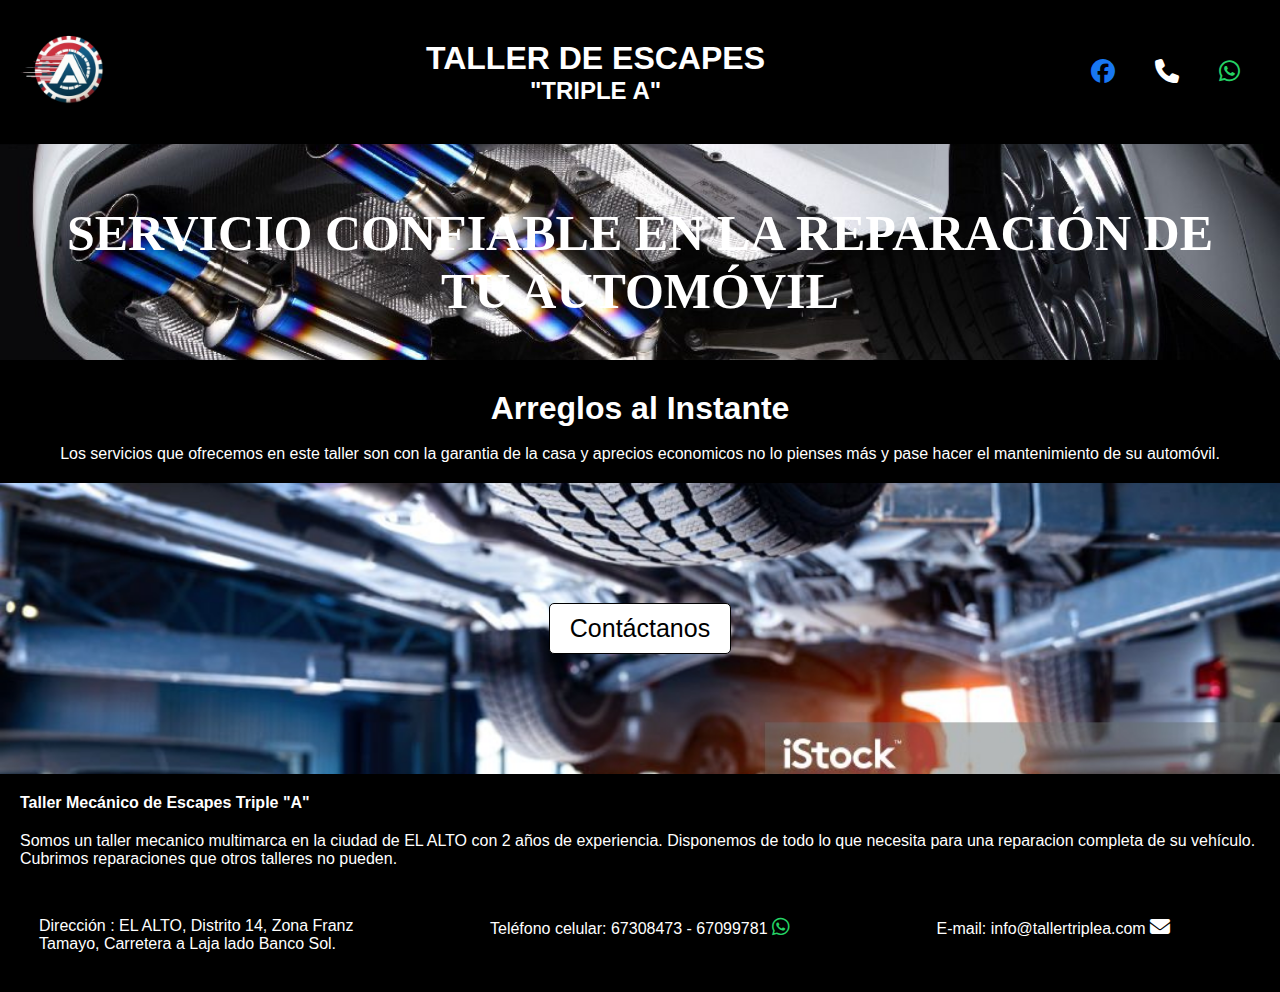
<file: xd/index.html>
<!DOCTYPE html>
<html lang="es">
<head>
    <meta charset="UTF-8">
    <meta name="viewport" content="width=device-width, initial-scale=1.0">
    <link rel="stylesheet" href="https://cdnjs.cloudflare.com/ajax/libs/font-awesome/6.2.1/css/all.min.css">
    <link rel="icon" href="img/logo1.png">
    <link rel="stylesheet" href="css/styles.css">
    <title>Taller Mecánico</title>
</head>
<body>
<header class="header-container">
    <div class="logo-container">
        <img src="img/logo1.png" alt="Logo">
    </div>
    <div class="title-container">
        <h1>TALLER DE ESCAPES</h1>
        <h2>"TRIPLE  A"</h2>
    </div>
    
    <div class="contact-icons">
        <a href="https://www.facebook.com/....................." target="_blank"><i class="fab fa-facebook"></i></a>
        <a href="tel:+123456789"><i class="fas fa-phone"></i></a>
        <a href="https://wa.me/11111"><i class="fab fa-whatsapp"></i></a>
    </div>
</header>

<section class="white-background">
    <h2>SERVICIO CONFIABLE EN LA REPARACIÓN DE TU AUTOMÓVIL</h2>
</section>

<section class="blue-box">
    <h3>Arreglos al Instante</h3>
    <p>Los servicios que ofrecemos en este taller son con la garantia de la casa y aprecios economicos no lo pienses más y pase hacer el mantenimiento de su automóvil.</p>
</section>

<section class="contact-button">
    <a href="html/contactar.html">Contáctanos</a>
</section>

<footer>
    <h4 class="taller-title">Taller Mecánico de Escapes Triple "A"</h4>
    <p class="taller-description">Somos un taller mecanico multimarca en la ciudad de EL ALTO con 2 años de experiencia. Disponemos de todo lo que necesita para una reparacion completa de su vehículo. Cubrimos reparaciones que otros talleres no pueden. </p>
    <div class="contact-info">
        <div class="left">
            <p>Dirección : EL ALTO, Distrito 14, Zona Franz Tamayo, Carretera a Laja lado Banco Sol.</p>
        </div>
        <div class="center">
            <p>
                Teléfono celular: 67308473 - 67099781 <a href="https://wa.me/1111111"> <i class="fab fa-whatsapp"> </i> </a>
            </p>
        </div>
        <div class="right">
            <p>
                E-mail: info@tallertriplea.com <a href="info@talleresdavid.com"> <i class="fas fa-envelope"> </i> </a>
            </p>
        </div>  
    </div>
</footer>
</body>
</html>
</file>
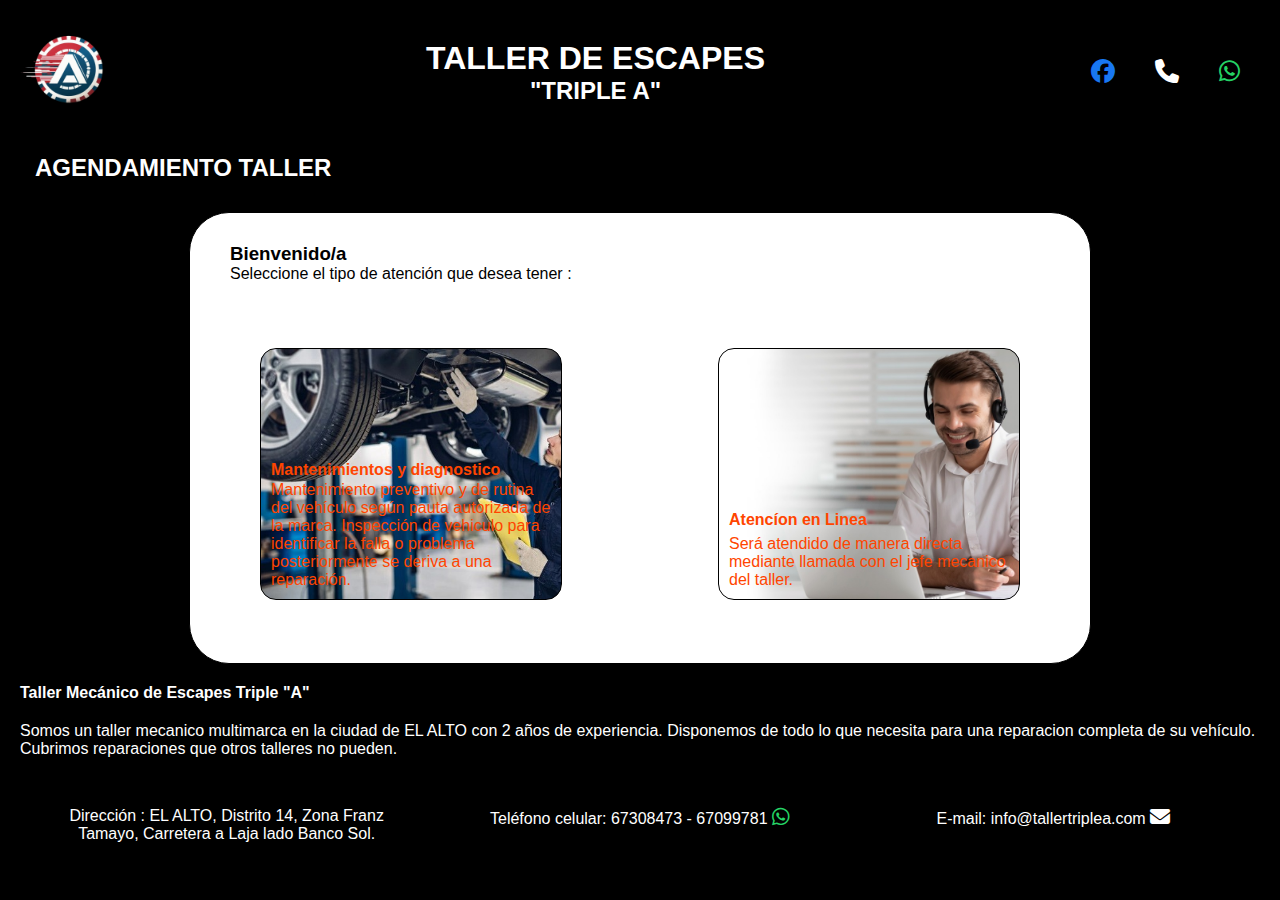
<file: xd/html/contactar.html>
<!DOCTYPE html>
<html lang="es">
<head>
    <meta charset="UTF-8">
    <meta name="viewport" content="width=device-width, initial-scale=1.0">
    <link rel="stylesheet" href="https://cdnjs.cloudflare.com/ajax/libs/font-awesome/6.2.1/css/all.min.css">
    <link rel="icon" href="../img/logo1.png">
    <link rel="stylesheet" href="../css/contactar.css">
    <title>contactanos</title>
</head>
<body>
    <header class="header-container">
        <div class="logo-container">
            <img src="../img/logo1.png" alt="Logo">
        </div>
        <div class="title-container">
            <h1>TALLER DE ESCAPES</h1>
            <h2>"TRIPLE  A"</h2>
        </div>
        
        <div class="contact-icons">
            <a href="https://www.facebook.com/....................." target="_blank"><i class="fab fa-facebook"></i></a>
            <a href="tel:+123456789"><i class="fas fa-phone"></i></a>
            <a href="https://wa.me/11111"><i class="fab fa-whatsapp"></i></a>
        </div>
    </header>

<section>
    <h2>AGENDAMIENTO TALLER</h2>
</section>

<div class="welcome-container">
    <h3>Bienvenido/a</h3>
    <p>Seleccione el tipo de atención que desea tener :</p>
    <div class="img-conteiner1" id="contenedor1">
        <a href="../html/formulario.html">
            <h4>Mantenimientos y diagnostico</h4>
            <p>Mantenimiento preventivo y de rutina del vehículo según pauta autorizada de la marca. Inspección de vehiculo para identificar la falla o problema posteriormente se deriva a una reparación.</p>
        </a>
    </div>    
    <div class="img-conteiner2" id="contenedor2">
        <a href="#">
            <h4>Atencíon en Linea</h4>
            <p>Será atendido de manera directa mediante llamada con el jefe mecanico del taller.</p>
        </a>
    </div>
</div>
<footer>
    <h4 class="taller-title">Taller Mecánico de Escapes Triple "A"</h4>
    <p class="taller-description">Somos un taller mecanico multimarca en la ciudad de EL ALTO con 2 años de experiencia. Disponemos de todo lo que necesita para una reparacion completa de su vehículo. Cubrimos reparaciones que otros talleres no pueden.</p>
    <div class="contact-info">
        <div class="left">
            <p>Dirección : EL ALTO, Distrito 14, Zona Franz Tamayo, Carretera a Laja lado Banco Sol.</p>
        </div>
        <div class="center">
            <p>
                Teléfono celular: 67308473 - 67099781 <a href="https://wa.me/1111111"> <i class="fab fa-whatsapp"> </i> </a>
            </p>
        </div>
        <div class="right">
            <p>
                E-mail: info@tallertriplea.com <a href="info@talleresdavid.com"> <i class="fas fa-envelope"> </i> </a>
            </p>
        </div>  
    </div>
</footer>
<script src="../js/archivo.js"></script>
</body>
</html>
</file>
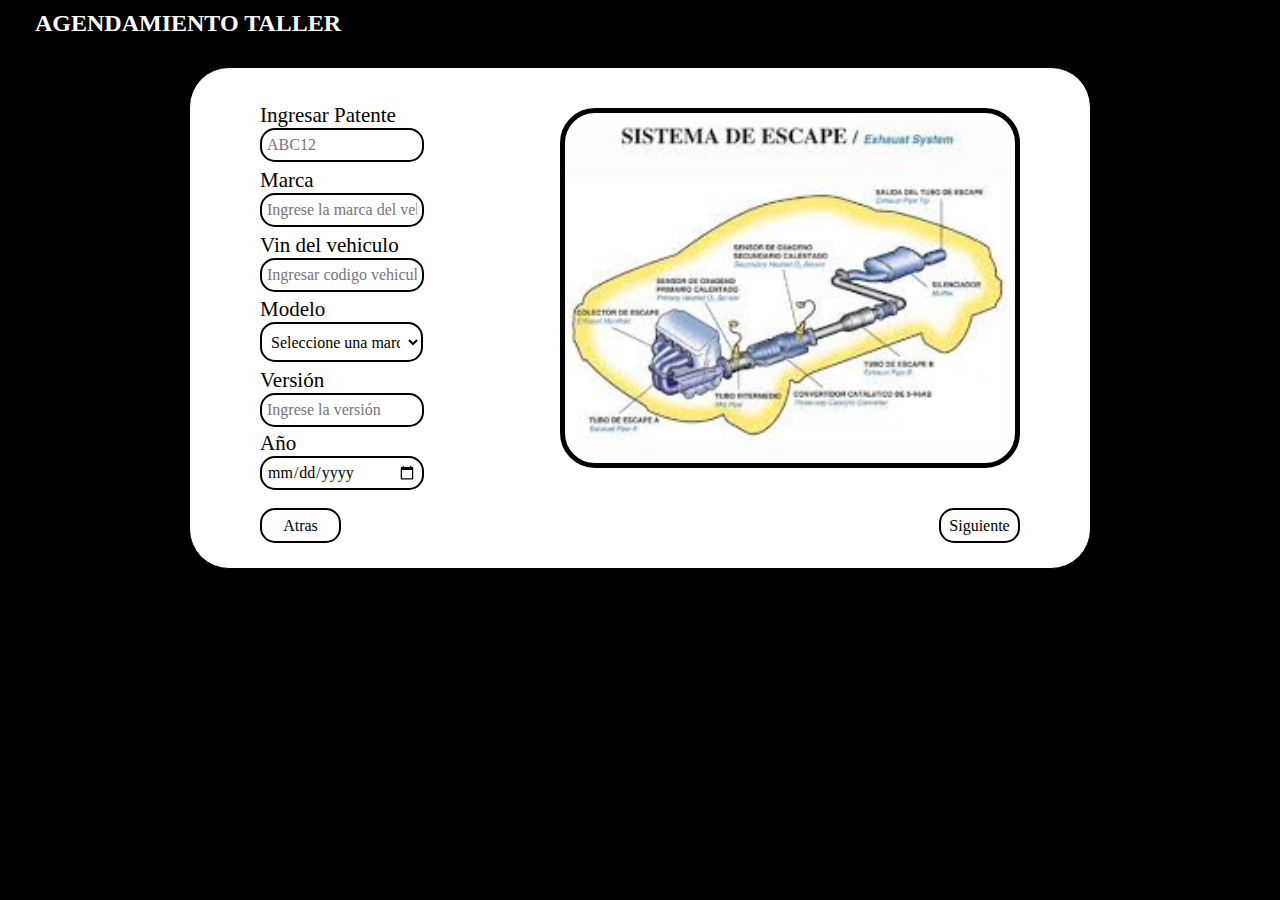
<file: xd/html/formulario.html>
<!DOCTYPE html>
<html lang="es">
<head>
    <meta charset="UTF-8">
    <meta name="viewport" content="width=device-width, initial-scale=1.0">
    <link rel="icon" href="../img/logo1.png">
    <link rel="stylesheet" href="../css/formulario.css">
    <title>formulario</title>
    <script>
        function redireccionar() {
            window.location.href = "contactar.html";
        }
        
        function mostrarPagina2() {
            document.getElementById('pagina1').style.display = 'none';
            document.getElementById('pagina2').style.display = 'block';
        }
    
        function mostrarPagina1() {
            document.getElementById('pagina2').style.display = 'none';
            document.getElementById('pagina1').style.display = 'block';
        }
    
        function mostrarPagina3() {
            document.getElementById('pagina2').style.display = 'none';
            document.getElementById('pagina3').style.display = 'block';
        }
    
        function mostrarPagina2Anterior() {
            document.getElementById('pagina3').style.display = 'none';
            document.getElementById('pagina2').style.display = 'block';
        }
    
        function mostrarPagina4() {
            document.getElementById('pagina3').style.display = 'none';
            document.getElementById('pagina4').style.display = 'block';

            
            var patente = document.getElementById('patente').value;
            var marca = document.getElementById('marca').value;
            var vin = document.getElementById('vin').value;
            var modelo = document.getElementById('modelo').value;
            var version = document.getElementById('version').value;
            var año = document.getElementById('año').value;
            var kilometros = document.getElementById('kilometros').value;
            var mantenimiento = document.getElementById('mantenimiento').value;
            var problema_adicional = document.getElementById('problema_adicional').value;
            var nombre = document.getElementById('Nombres').value;
            var apellido_p = document.getElementById('apellido_p').value;
            var apellido_m = document.getElementById('apellido_m').value;
            var correo = document.getElementById('correo').value;
            var telefono = document.getElementById('telefono').value;
            var rut = document.getElementById('rut').value;
           /* var confirmar_correo = document.getElementById('confirmar_correo').value;
            var confirmar_telefono = document.getElementById('confirmar_telefono').value;*/
            var entrega_vehiculo = document.querySelector('input[name="entrega_vehiculo"]:checked').value;
            var fecha = document.getElementById('fecha').value;
            var horario = document.getElementById('horario').value;
            

            document.getElementById('resumen_patente').textContent = "Patente: " + patente;
            document.getElementById('resumen_marca').textContent = "Marca: " + marca;
            document.getElementById('resumen_vin').textContent = "VIN: " + vin;
            document.getElementById('resumen_modelo').textContent = "Modelo: " + modelo;
            document.getElementById('resumen_version').textContent = "Versión: " + version;
            document.getElementById('resumen_año').textContent = "Año: " + año;
            document.getElementById('resumen_kilometros').textContent = "Kilómetros: " + kilometros;
            document.getElementById('resumen_mantenimiento').textContent = "Mantenimiento: " + mantenimiento;
            document.getElementById('resumen_problema_adicional').textContent = "Problema Adicional: " + problema_adicional;
            document.getElementById('resumen_nombre').textContent = "Nombre: " + nombre;
            document.getElementById('resumen_apellido_p').textContent = "Apellido Paterno: " + apellido_p;
            document.getElementById('resumen_apellido_m').textContent = "Apellido Materno: " + apellido_m;
            document.getElementById('resumen_correo').textContent = "Correo Electrónico: " + correo;
            document.getElementById('resumen_telefono').textContent = "Número: " + telefono;
            document.getElementById('resumen_rut').textContent = "RUT: " + rut;
            /*document.getElementById('resumen_confirmar_correo').textContent = "Confirmar Correo: " + confirmar_correo;
            document.getElementById('resumen_confirmar_telefono').textContent = "Confirmar Número: " + confirmar_telefono;*/
            document.getElementById('resumen_entrega_vehiculo').textContent = "Entregará el vehículo a otra persona en su nombre: " + entrega_vehiculo;
            document.getElementById('resumen_fecha').textContent = "Fecha de Reserva: " + fecha;
            document.getElementById('resumen_horario').textContent = "Horario de Atención: " + horario;
        }
    
        function mostrarPagina3Anterior() {
            document.getElementById('pagina4').style.display = 'none';
            document.getElementById('pagina3').style.display = 'block';
        }
    </script>
    
</head>
<body>
    <section>
        <h2>AGENDAMIENTO TALLER</h2>
    </section>
    <div class="container">
        <form action="#" class="form">
            <div class="pagina1" id="pagina1">
                
                <div class="campo1">
                    <div class="label1">Ingresar Patente</div>
                    <input type="text" id="patente" placeholder="ABC12">
                </div>
        
                <div class="campo2">
                    <div class="label">Marca</div>
                    <input type="text" id="marca" placeholder="Ingrese la marca del vehículo">
                </div>
        
                <div class="campo3">
                    <div class="label">Vin del vehiculo</div>
                    <input type="text" id="vin" placeholder="Ingresar codigo vehiculo">
                </div>
        
                <div class="campo4">
                    <div class="label">Modelo</div>
                    <select id="modelo">
                        <option value="-1" disabled selected>Seleccione una marca</option>
                        <option value="audi">Audi</option>
                        <option value="bmw">BMW</option>
                        <option value="chevrolet">Chevrolet</option>
                        <option value="ford">Ford</option>
                        <option value="honda">Honda</option>
                        <option value="hyundai">Hyundai</option>
                        <option value="mercedes">Mercedes-Benz</option>
                        <option value="toyota">Toyota</option>
                        <option value="volkswagen">Volkswagen</option>
                    </select>
                </div>
        
                <div class="campo5">
                    <div class="label">Versión</div>
                    <input type="text" id="version" placeholder="Ingrese la versión">
                </div>
                <div class="campo6">
                    <div class="label">Año</div>
                    <input type="date" id="año" placeholder="Ingrese el año">
                </div>
                <div class="sc">
                </div>
                <button type="button" onclick="redireccionar()" class="btn1">Atras</button>
                <button type="button" onclick="mostrarPagina2()" class="btn2">Siguiente</button>
            </div><!---->
    
            <div class="pagina2" id="pagina2" style="display:none;">
               <!-- <div class="campo7">
                    <div class="label">Servicio Seleccionado: Mantención</div>
                </div>-->

                <div class="campo7">
                    <div class="label">KM</div>
                    <input type="text" id="kilometros" placeholder="Ingrese los kilómetros">
                </div>

                <div class="campo8">
                    <div class="label">Mantenimiento a Agendar:</div>
                    <input type="text" id="mantenimiento" placeholder="Ingrese el mantenimiento a agendar">
                </div>

                <div class="campo9">
                    <div class="label">¿Tiene un problema adicional que desea revisar?</div>
                    <input type="text" id="problema_adicional" placeholder="Ingrese el problema adicional">
                </div>
                <div class="ss"></div>
                <button type="button" onclick="mostrarPagina1()" class="btn1">Atrás</button>
                <button type="button" onclick="mostrarPagina3()" class="btn2">Siguiente</button>
            </div><!---->
    
            <div class="pagina3" id="pagina3" style="display:none;">
                <div class="campo10">
                    <div class="label">Nombre</div>
                    <input type="text" id="Nombres" placeholder="Ingrese su nombre">
                </div>
                <div class="campo11">
                    <div class="label">Apellido Paterno</div>
                    <input type="text" id="apellido_p" placeholder="Ingrese el apellido del dueño">
                </div>
                <div class="campo12">
                    <div class="label">Apellido Materno</div>
                    <input type="text" id="apellido_m" placeholder="Ingrese el apellido del dueño">
                </div>
            
                <div class="campo13">
                    <div class="label">Correo Electrónico</div>
                    <input type="text" id="correo" placeholder="Ingrese el correo electrónico del dueño">
                </div>
            
                <div class="campo14">
                    <div class="label">Numero</div>
                    <input type="text" id="telefono" placeholder="Ingrese el número telefónico del dueño">
                </div>
                <div class="campo15">
                    <div class="label">RUT</div>
                    <input type="text" id="rut" placeholder="Ingrese el RUT">
                </div>
                <div class="campo16">
                    <div class="label">Confirmar Correo</div>
                    <input type="text" id="confirmar_correo" placeholder="Confirme el correo electrónico del dueño">
                </div>
            
                <div class="campo17">
                    <div class="label">Confirmar Número</div>
                    <input type="text" id="confirmar_telefono" placeholder="Confirme el número telefónico del dueño">
                </div>
            
                <div class="campo18">
                    <div class="label">¿Entregará el vehículo a otra persona en su nombre?</div>
                    <input type="radio" name="entrega_vehiculo" value="si"> Sí
                    <input type="radio" name="entrega_vehiculo" value="no"> No
                </div>
                <div class="titulo_p">Reserva de Horario</div>
                <div class="campo19">
                    <div class="label">Fecha</div>
                    <input type="date" id="fecha" placeholder="Seleccione la fecha">
                </div>
                <div class="campo20">
                    <div class="label">Horario de Atención</div>
                    <select id="horario">
                        <option value="-1" disabled selected>Seleccione un horario</option>
                        <option value="9:00">9:30 AM</option>
                        <option value="12:00">11:00 AM</option>
                        <option value="14:00">14:00 PM</option>
                        <option value="17:00">19:00 PM</option>
                    </select>
                </div>
                <button type="button" onclick="mostrarPagina2Anterior()" class="btn1">Atrás</button>
                <button type="button" onclick="mostrarPagina4()" class="btn2">Siguiente</button>
            </div><!---->
    
            <div class="pagina4" id="pagina4" style="display:none;">
                <div id="factura">Ticket De La Consulta</div>

                <div id="resumen_patente"></div>
                <div id="resumen_marca"></div>
                <div id="resumen_vin"></div>
                <div id="resumen_modelo"></div>
                <div id="resumen_version"></div>
                <div id="resumen_año"></div>
                <div id="resumen_kilometros"></div>
                <div id="resumen_mantenimiento"></div>
                <div id="resumen_problema_adicional"></div>
                <div id="resumen_nombre"></div>
                <div id="resumen_apellido_p"></div>
                <div id="resumen_apellido_m"></div>
                <div id="resumen_correo"></div>
                <div id="resumen_telefono"></div>
                <div id="resumen_rut"></div>
                <div id="resumen_entrega_vehiculo"></div>
                <div id="resumen_fecha"></div>
                <div id="resumen_horario"></div>

                <button type="button" onclick="mostrarPagina3Anterior()" class="btn1">Atrás</button>
                <button type="button" onclick="mostrarPagina8Anterior()" class="btn3">Enviar e Imprimir</button>
            </div><!---->
        </form>
    </div>
</body>
</html>
</file>
<file: xd/css/styles.css>
*{
    margin: 0;
    padding: 0;
}
body {
    font-family: Arial, sans-serif;
    /*background-image: url('../img/logo1.png');/**/
    /*background-size: cover;*/
    /*backdrop-filter: blur(10px);efecto desenfocado*/
    /*background-position: center;
    background-repeat: no-repeat;*/
    background-color: black;
}

.header-container {
    display: flex;
    justify-content: space-between;
    align-items: center;
    background-color: black;
    color: white;
    padding: 20px;
}

.logo-container img {
    width: 100px;
}

.title-container {
    text-align: center;
}

.contact-icons {
    display: flex;
    align-items: center;
}

.contact-icons a, .contact-icons i {
    font-size: 24px;
    margin: 0 10px;
    color: white;
    text-decoration: none;
}
.contact-icons i.fab.fa-facebook {
    color: #1877f2;
}

.contact-icons i.fab.fa-whatsapp {
    color: #25d366;
}

.white-background {
    background-color: black;
    text-align: center;
    padding: 30px;
}

.white-background {
    background-image: url('../img/1.jpeg');
    background-size: cover; 
    background-position: center;
}

.white-background h2 {
    font-size: 50px;
    font-family: Georgia, 'Times New Roman', Times, serif;
    margin-top: 30px;
    margin-bottom: 10px;
    color: white;/**/
}

.blue-box {
    background-color: black;
    color: white;
    text-align: center;
    padding: 20px;
}

.blue-box h3 {
    font-size: 32px;
    margin-bottom: 18px; 
    margin-top: 10px;
}

.blue-box p {
    font-size: 16px;
    margin-bottom: auto;
}
.contact-button {
    text-align: center;
    /*margin-top: auto; 
    margin-bottom: auto;*/
    background-image: url('../img/2.jpeg');
    background-size: cover;
    background-position: center;
    padding: calc(80px - 10px);
    min-height: 100%;
}

.contact-button a {
    display: inline-block;
    padding: 10px 20px;
    background-color: white;
    color: black;
    text-decoration: none;
    border-radius: 5px;
    border: 1px solid black;
    font-size: 25px;
    transition: background-color 0.3s ease;
    margin-top: 50px; 
    margin-bottom: 50px;
}

/*
.contact-button a:hover {
    background-color: blue; 
}*/

footer {
    /*background-color: black;*/
    color: white;
    padding: 20px;
    display: flex;
    flex-wrap: wrap;
    justify-content: space-between;
}
.contact-info {
    display: flex;
    flex-wrap: wrap;
    width: 100%;
    padding-top: 20px;
}
.taller-title {
    margin-bottom: 10px;
}
.taller-description {
    margin-top: 10px;
    margin-bottom: 10px;
}
.left, .center, .right {
    flex: 1;
    margin: 10px;
    padding: 9px;
}
.left p {
    margin: 0;
}

.right, .center {
    text-align: center;
}

.right a, .center a {
    color: white;
}
.center i, .right i {
    font-size: 20px;
}
.center i.fab.fa-whatsapp {
    color: #25d366;
}
@media screen and (max-width: 768px) {
    body {
        background-size: auto; 
        backdrop-filter: none;
    }
    
    .header-container {
        flex-direction: column;
        align-items: center;
    }

    .title-container {
        margin-top: 20px;
    }

    .contact-icons {
        margin-top: 20px;
    }

    .contact-icons a, .contact-icons i {
        font-size: 20px;
        margin: 0 5px;
    }

    .contact-button {
        margin-top: 40px;
        margin-bottom: 40px;
    }

    .contact-button a {
        font-size: 20px;
    }
    
    .blue-box h3 {
        font-size: 28px;
    }

    .blue-box p {
        font-size: 14px;
    }

    .center i, .right i {
        font-size: 18px;
    }
}
@media screen and (max-width: 320px) {
    body {
        background-size: auto;
        backdrop-filter: none;
    }

    .header-container {
        padding: 10px;
    }

    .logo-container img {
        width: 80px;
    }

    .title-container h1 {
        font-size: 24px;
    }

    .title-container h2 {
        font-size: 18px;
    }

    .contact-icons a,
    .contact-icons i {
        font-size: 20px;
        margin: 0 5px;
    }

    .white-background h2 {
        font-size: 30px;
        margin-top: 20px;
    }

    .blue-box h3 {
        font-size: 24px;
        margin-bottom: 10px;
        margin-top: 5px;
    }

    .blue-box p {
        font-size: 14px;
        margin-bottom: 15px;
    }

    .contact-button a {
        font-size: 18px;
    }

    footer {
        padding: 10px;
    }

    .left,
    .center,
    .right {
        margin: 5px;
        padding: 5px;
    }

    .center i,
    .right i {
        font-size: 16px;
    }

    .center i.fab.fa-whatsapp {
        font-size: 20px;
    }

    .contact-info p {
        font-size: 12px;
    }
}
</file>
<file: xd/css/contactar.css>
*{
    margin: 0;
    padding: 0;
}
body {
    font-family: Arial, sans-serif;
    background-color: black;
    text-align: center;
}

.header-container {
    display: flex;
    justify-content: space-between;
    align-items: center;
    background-color: black;
    color: white;
    padding: 20px;
}
.logo-container img {
    width: 100px;
}

.title-container {
    text-align: center;
}

.contact-icons {
    display: flex;
    align-items: center;
}

.contact-icons a, .contact-icons i {
    font-size: 24px;
    margin: 0 10px;
    color: white;
    text-decoration: none;
}
.contact-icons i.fab.fa-facebook {
    color: #1877f2;
}

.contact-icons i.fab.fa-whatsapp {
    color: #25d366;
}


section h2 {
    color: white;
    text-align: left;
    margin: 10px;
    padding-left: 25px;
}
.welcome-container{
    border: 1px solid black;
    width: 900px;
    height: 450px;
    margin: auto;
    margin-top: 30px;
    background-color: white;/**/
    border-radius: 40px;
    position: relative;
}
.welcome-container h3{
    text-align: left;
    padding-left: 40px;
    margin-top: 30px; 
}
.welcome-container p{
    text-align: left;
    padding-left: 40px;
}

.img-conteiner1{
    width: 300px;
    height: 250px;/**/
    border: 1px solid rgb(0, 0, 0);
    border-radius: 16px;
    /*text-align: left;/**/
    position: absolute;
    left: 70px;
    top: 30%;
}
.img-conteiner2{
    width: 300px;
    height: 250px;
    border: 1px solid rgb(0, 0, 0);
    border-radius: 16px;
    /*text-align: left;/**/
    position: absolute;
    right: 70px;
    top: 30%;
}
.img-conteiner1{
    background-image: url('../img/3.jpeg');
    background-size: cover;
}
.img-conteiner2{
    background-image: url('../img/4.jpeg');
    background-size: cover;
}
.img-conteiner1 h4
{
    position: absolute;
    bottom: 110px;/**/
    left: 0;
    margin: 10px;
    color: orangered;
}

.img-conteiner2 h4
{
    position: absolute;
    bottom: 60px;
    left: 0;
    margin: 10px;
    color: orangered;
}

.img-conteiner1 p{
    position: absolute;
    bottom: 0;
    left: -40px;
    margin: 10px;
    color: orangered;
}
.img-conteiner2 p{
    position: absolute;
    bottom: 0;
    left: -40px;
    margin: 10px;
    color: orangered;
}
a{
    text-decoration: none;
}
.img-conteiner1,
.img-conteiner2 {
    transition: transform 0.3s;
}

.img-conteiner1:hover,
.img-conteiner2:hover {
    transform: scale(1.1);
}
#contenedor1,
#contenedor2 {
    cursor: pointer;
}
footer {
    background-color: black;
    color: white;
    padding: 20px;
    display: flex;
    flex-wrap: wrap;
    justify-content: space-between;
}
.contact-info {
    display: flex;
    flex-wrap: wrap;
    width: 100%;
    padding-top: 20px;
}
.taller-title {
    margin-bottom: 10px;
}


.taller-description{
    text-align: left;
}


.taller-description {
    margin-top: 10px;
    margin-bottom: 10px;
}
.left, .center, .right {
    flex: 1;
    margin: 10px;
    padding: 9px;
}
.left p {
    margin: 0;
}

.right, .center {
    text-align: center;
}

.right a, .center a {
    color: white;
}
.center i, .right i {
    font-size: 20px;
}
.center i.fab.fa-whatsapp {
    color: #25d366;
}
</file>
<file: xd/css/formulario.css>
*{
    margin: 0;
    padding: 0;
    outline: none;
    font-family: serif;
}
body {
    align-items: center;
    justify-content: center;
    background-color: black;
    text-align: center;
}

section h2 {
    color: white;
    text-align: left;
    margin: 10px;
    padding-left: 25px;
}
.container{
    border: 1px solid black;
    width: 900px;
    height: 500px;
    margin: auto;
    margin-top: 30px;
    background-color: white;/**/
    border-radius: 40px;
    position: relative;
}
.form{
    color: black;
    text-align: left;
    /*border: 5px solid red;/**/
    position: relative;
    width: 900px;
    height: 500px;
}
.pagina1{
    color: black;
    text-align: left;
    /*border: 5px solid blue;/**/
    position: relative;
    width: 900px;
    height: 500px;
}
.campo1{
    position: absolute;
    width: 150px;
    height: 200px;
    left: 70px;
    top: 35px;
    font-size: 21px;
    /*margin-top: 40px;*/
}
#patente{
    width: 100%;
    height: 10%;
    border: 2px solid black;
    background-color: white;
    color: black;
    font-size: 16px;/**/
    border-radius: 15px;
    padding: 5px;
}
.campo2{
    position: absolute;
    width: 150px;
    height: 200px;
    left: 70px;
    top: 100px;/**/
    font-size: 21px;
}
#marca{
    width: 100%;
    height: 10%;
    border: 2px solid black;
    background-color: white;
    color: black;
    font-size: 16px;/**/
    border-radius: 15px;
    padding: 5px;
}
.campo3{
    position: absolute;
    width: 150px;
    height: 200px;
    left: 70px;
    top: 165px;/**/
    font-size: 21px;
}
#vin{
    width: 100%;
    height: 10%;
    border: 2px solid black;
    background-color: white;
    color: black;
    font-size: 16px;/**/
    border-radius: 15px;
    padding: 5px;
}
.campo4{
    position: absolute;
    width: 163px;
    height: 200px;
    left: 70px;
    top: 229px;/**/
    font-size: 21px;
}
#modelo{
    width: 100%;
    border: 2px solid black;
    background-color: white;
    color: black;
    font-size: 16px;/**/
    border-radius: 15px;
    padding: 5px;
    height: 40px
}
.campo5{
    position: absolute;
    width: 150px;
    height: 200px;
    left: 70px;
    top: 300px;
    font-size: 21px;
}
#version{
    width: 100%;
    height: 10%;
    border: 2px solid black;
    background-color: white;
    color: black;
    font-size: 16px;/**/
    border-radius: 15px;
    padding: 5px;
}
.campo6{
    position: absolute;
    width: 150px;
    height: 200px;
    left: 70px;
    top: 363px;
    font-size: 21px;
}
#año{
    width: 100%;
    height: 10%;
    border: 2px solid black;
    background-color: white;
    color: black;
    font-size: 16px;/**/
    border-radius: 15px;
    padding: 5px;
}
.sc{
    background-image: url('../img/sc.jpg');
    background-size: cover;
}
.sc{
    position: absolute;
    width: 450px;
    height: 350px;
    border: 5px solid black;
    border-radius: 35px;
    right: 70px;
    top: 40px;
}
.btn1{
    position: absolute;
    width: 9%;
    height: 7%;
    border: 2px solid black;
    background-color: white;
    color: black;
    font-size: 16px;
    border-radius: 15px;
    padding: 5px;
    left: 70px;
    top: 440px;
}
.btn2{
    position: absolute;
    width: 9%;
    height: 7%;
    border: 2px solid black;
    background-color: white;
    color: black;
    font-size: 16px;
    border-radius: 15px;
    padding: 5px;
    right: 70px;
    top: 440px;
}
.pagina2{
    color: black;
    text-align: left;
    /*border: 5px solid blue;/**/
    position: relative;
    width: 900px;
    height: 500px;
}
.campo7{
    position: absolute;
    width: 150px;
    height: 200px;
    left: 70px;
    top: 35px;
    font-size: 21px;

}
#kilometros{
    width: 100%;
    height: 10%;
    border: 2px solid black;
    background-color: white;
    color: black;
    font-size: 16px;/**/
    border-radius: 15px;
    padding: 5px;
}
.campo8{
    position: absolute;
    width: 150px;
    height: 200px;
    left: 70px;
    top: 100px;/**/
    font-size: 21px;
}
#mantenimiento{
    width: 100%;
    height: 10%;
    border: 2px solid black;
    background-color: white;
    color: black;
    font-size: 16px;/**/
    border-radius: 15px;
    padding: 5px;
}
.campo9{
    position: absolute;
    width: 250px;
    height: 200px;
    left: 70px;
    top: 190px;/**/
    font-size: 21px;
}
#problema_adicional{
    width: 100%;
    height: 20%;
    border: 2px solid black;
    background-color: white;
    color: black;
    font-size: 16px;/**/
    border-radius: 15px;
    padding: 5px;
    margin-top: 10px;/**/
}
.ss{
    background-image: url('../img/es.jpg');
    background-size: cover;
}
.ss{
    position: absolute;
    width: 450px;
    height: 350px;
    border: 3px solid black;
    border-radius: 35px;
    right: 70px;
    top: 40px;
}
.pagina3{
    color: black;
    text-align: left;
    /*border: 5px solid blue;/**/
    position: relative;
    width: 900px;
    height: 500px;
}
.campo10{
    position: absolute;
    width: 150px;
    height: 200px;
    left: 70px;
    top: 35px;
    font-size: 21px;
}
#rut{
    width: 100%;
    height: 10%;
    border: 2px solid black;
    background-color: white;
    color: black;
    font-size: 16px;/**/
    border-radius: 15px;
    padding: 5px;
}
.campo11{
    position: absolute;
    width: 150px;
    height: 200px;
    left: 70px;
    top: 100px;/**/
    font-size: 21px;
}
#apellido_p{
    width: 100%;
    height: 10%;
    border: 2px solid black;
    background-color: white;
    color: black;
    font-size: 16px;/**/
    border-radius: 15px;
    padding: 5px;
}
.campo12{
    position: absolute;
    width: 150px;
    height: 200px;
    left: 70px;
    top: 165px;/**/
    font-size: 21px;
}
#apellido_m{
    width: 100%;
    height: 10%;
    border: 2px solid black;
    background-color: white;
    color: black;
    font-size: 16px;/**/
    border-radius: 15px;
    padding: 5px;
}
.campo13{
    position: absolute;
    width: 163px;
    height: 200px;
    left: 70px;
    top: 229px;/**/
    font-size: 21px;
}
#correo{
    width: 100%;
    height: 10%;
    border: 2px solid black;
    background-color: white;
    color: black;
    font-size: 16px;/**/
    border-radius: 15px;
    padding: 5px;
}
.campo14{
    position: absolute;
    width: 150px;
    height: 200px;
    left: 70px;
    top: 293px;
    font-size: 21px;
}
#telefono{
    width: 100%;
    height: 10%;
    border: 2px solid black;
    background-color: white;
    color: black;
    font-size: 16px;/**/
    border-radius: 15px;
    padding: 5px;
}
.campo15{
    position: absolute;
    width: 150px;
    height: 200px;
    left: 320px;
    top: 35px;
    font-size: 21px;
}
#Nombres{
    width: 100%;
    height: 10%;
    border: 2px solid black;
    background-color: white;
    color: black;
    font-size: 16px;/**/
    border-radius: 15px;
    padding: 5px;
}
.campo16{
    position: absolute;
    width: 170px;
    height: 200px;
    left: 320px;
    top: 99px;
    font-size: 21px;
}
#confirmar_correo{
    width: 100%;
    height: 10%;
    border: 2px solid black;
    background-color: white;
    color: black;
    font-size: 16px;/**/
    border-radius: 15px;
    padding: 5px;
}
.campo17{
    position: absolute;
    width: 170px;
    height: 200px;
    left: 320px;
    top: 165px;
    font-size: 21px;
}
#confirmar_telefono{
    width: 100%;
    height: 10%;
    border: 2px solid black;
    background-color: white;
    color: black;
    font-size: 16px;/**/
    border-radius: 15px;
    padding: 5px;
}
.campo18{
    position: absolute;
    width: 170px;
    height: 200px;
    left: 320px;
    top: 229px;
    font-size: 21px;
}
.pagina4{
    color: black;
    text-align: left;
   /* border: 5px solid blue;/**/
    position: relative;
    width: 900px;
    height: 500px;
}
.titulo_p{
    position: relative;
    left: 600px;
    top: 40px;
    font-size: 21px;
}
.campo19{
    position: absolute;
    width: 150px;
    height: 200px;
    left: 600px;
    top: 70px;
    font-size: 21px;
    /*margin-top: 40px;*/
}
#fecha{
    width: 100%;
    height: 10%;
    border: 2px solid black;
    background-color: white;
    color: black;
    font-size: 16px;/**/
    border-radius: 15px;
    padding: 5px;
}
.campo20{
    position: absolute;
    width: 150px;
    height: 200px;
    left: 600px;
    top: 135px;/**/
    font-size: 21px;
}
#horario{
    width: 100%;
    height: 20%;
    border: 2px solid black;
    background-color: white;
    color: black;
    font-size: 16px;/**/
    border-radius: 15px;
    padding: 5px;
}
.btn3{
    position: absolute;
    width: 15%;
    height: 7%;
    border: 2px solid black;
    background-color: white;
    color: black;
    font-size: 16px;
    border-radius: 15px;
    padding: 5px;
    right: 70px;
    top: 440px;
}
#factura{
    position: absolute;
    color: black;
    font-size: 28px;
    left: 300px;
    top: 5px;
}
#resumen_patente{
    width: auto;
    height: auto;
    position: absolute;
    color: black;
    font-size: 21px;
    left: 80px;
    top: 70px;
}
#resumen_marca{
    width: auto;
    height: auto;
    position: absolute;
    color: black;
    font-size: 21px;
    left: 80px;
    top: 115px;
}
#resumen_vin{
    width: auto;
    height: auto;
    position: absolute;
    color: black;
    font-size: 21px;
    left: 80px;
    top: 160px;
}
#resumen_modelo{
    width: auto;
    height: auto;
    position: absolute;
    color: black;
    font-size: 21px;
    left: 80px;
    top: 207px;
}
#resumen_version{
    width: auto;
    height: auto;
    position: absolute;
    color: black;
    font-size: 21px;
    left: 80px;
    top: 252px;
}
#resumen_año{
    width: auto;
    height: auto;
    position: absolute;
    color: black;
    font-size: 21px;
    left: 80px;
    top: 296px;
}
#resumen_kilometros{
    width: auto;
    height: auto;
    position: absolute;
    color: black;
    font-size: 21px;
    left: 290px;
    top: 70px;
}
#resumen_mantenimiento{
    width: auto;
    height: auto;
    position: absolute;
    color: black;
    font-size: 21px;
    left: 290px;
    top: 115px;
}
#resumen_problema_adicional{
    width: 260px;
    height: auto;
    position: absolute;
    color: black;
    font-size: 21px;
    left: 290px;
    top: 160px;
}
#resumen_nombre{
    width: auto;
    height: auto;
    position: absolute;
    color: black;
    font-size: 21px;
    left: 290px;
    top: 210px;
}
#resumen_apellido_p{
    width: auto;
    height: auto;
    position: absolute;
    color: black;
    font-size: 21px;
    left: 290px;
    top: 252px;
}
#resumen_apellido_m{
    width: auto;
    height: auto;
    position: absolute;
    color: black;
    font-size: 21px;
    left: 290px;
    top: 296px;
}
#resumen_correo{
    width: auto;
    height: auto;
    position: absolute;
    color: black;
    font-size: 21px;
    left: 590px;
    top: 70px;
}
#resumen_telefono{
    width: auto;
    height: auto;
    position: absolute;
    color: black;
    font-size: 21px;
    left: 590px;
    top: 121px;
}
#resumen_rut{
    width: auto;
    height: auto;
    position: absolute;
    color: black;
    font-size: 21px;
    left: 590px;
    top: 160px;
}
#resumen_entrega_vehiculo{
    width: 250px;
    height: auto;
    position: absolute;
    color: black;
    font-size: 21px;
    left: 590px;
    top: 207px;
}
#resumen_fecha{
    width: auto;
    height: auto;
    position: absolute;

    color: black;
    font-size: 21px;
    left: 590px;
    top: 280px;
}
#resumen_horario{
    width: auto;
    height: auto;
    position: absolute;
    color: black;
    font-size: 21px;
    left: 590px;
    top: 325px;
}
</file>
